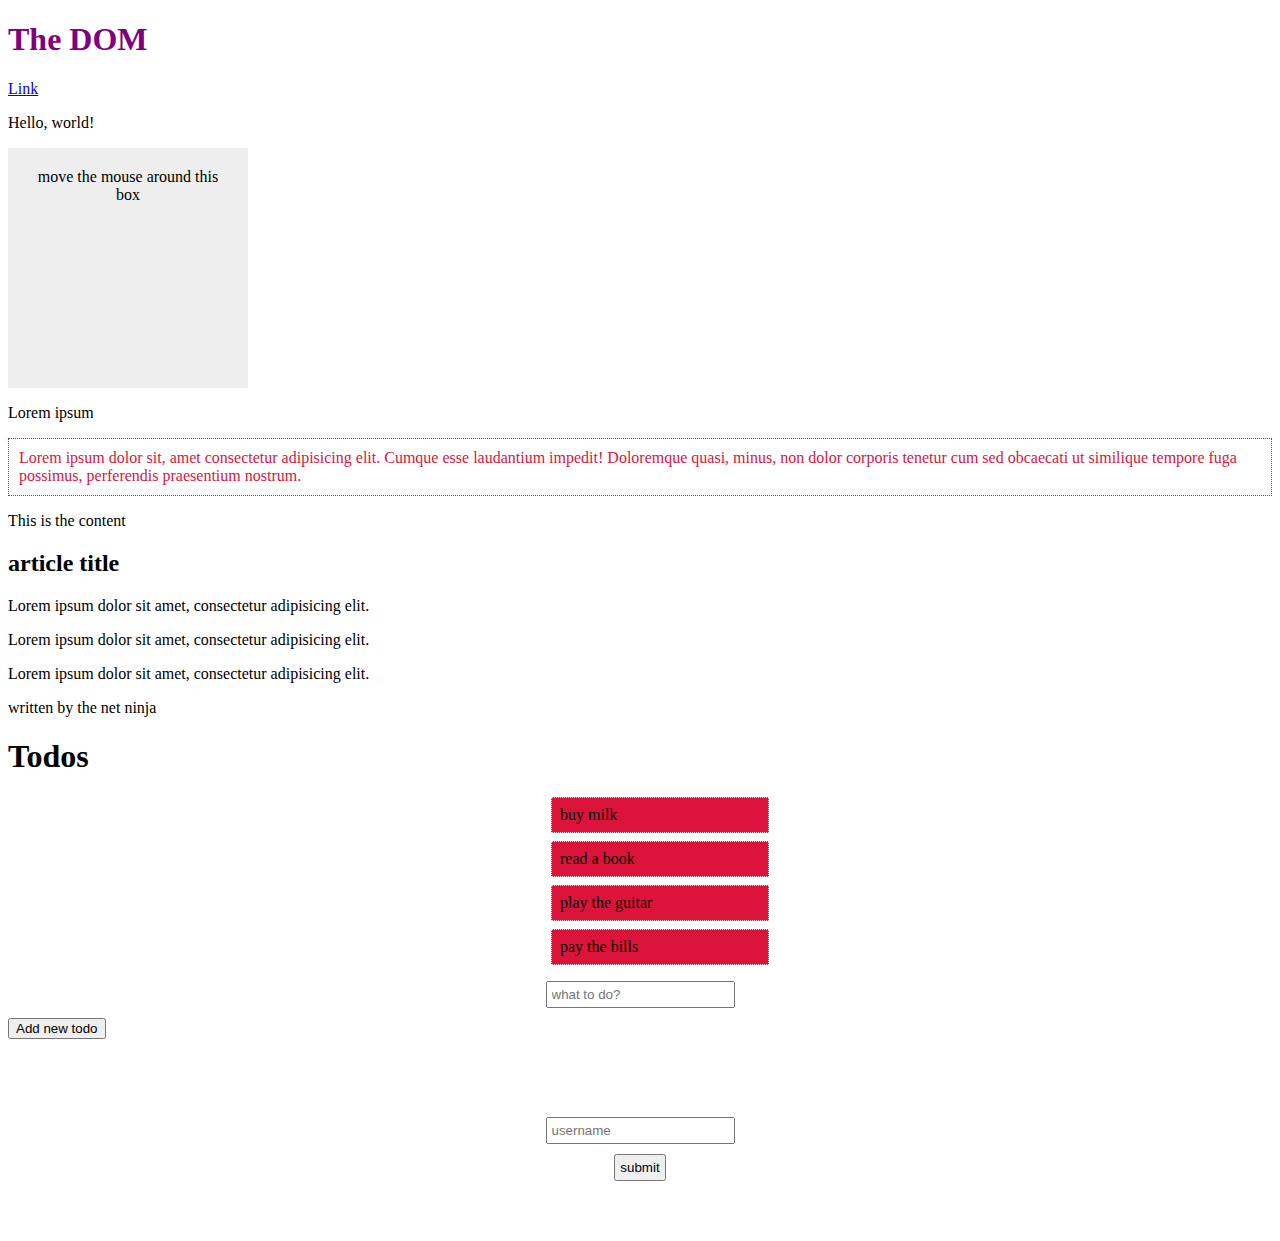
<file: index.html>
<!DOCTYPE html>
<html lang="en">
    <head>
        <meta charset="UTF-8">
        <meta name="viewport" content="width=device-width, initial-scale=1.0">
        <link rel="stylesheet" href="styles.css">
        <title>Document</title>
    </head>

    <body>
        <div>
            <h1 id="page-title" style="color: purple;">The DOM</h1>

            <a href="https://www.google.com">Link</a>

        <div>
            <p class="copy-me">Hello, world!</p>
            <div class="box">move the mouse around this box</div>
            <p>Lorem ipsum</p>
            <p class="error test">Lorem ipsum dolor sit, amet consectetur adipisicing elit. Cumque esse laudantium impedit! Doloremque quasi, minus, non dolor corporis tenetur cum sed obcaecati ut similique tempore fuga possimus, perferendis praesentium nostrum.</p>
        </div>

            <div class="content">
                <p>This is the content</p>
            </div>
        </div>

        <article>
            <h2>article title</h2>
            <p>Lorem ipsum dolor sit amet, consectetur adipisicing elit.</p>
            <p>Lorem ipsum dolor sit amet, consectetur adipisicing elit.</p>
            <p>Lorem ipsum dolor sit amet, consectetur adipisicing elit.</p>
            <div>written by the net ninja</div>
        </article>

        <h1>Todos</h1>

        <ul>
            <li>buy milk</li>
            <li>read a book</li>
            <li>play the guitar</li>
            <li>pay the bills</li>
        </ul>

        <input type="text" placeholder="what to do?">
        <button>Add new todo</button>

        <br><br>
        <form action="" class="signup-form">
            <input type="text" name="username" placeholder="username">
            <input type="submit" value="submit">
            <div class="feedback"></div>
        </form>

        <!-- PARA A AULA 84 -->
        <!-- <div class="clock"></div> -->

        <!-- DESAFIO AULA 51 -->
        <!-- <p>lorem error ipsum</p>
        <p>lorem success ipsum</p>
        <p>lorem ipsum lorem</p>
        <p>lorem ipsum success</p>
        <p>error lorem ipsum</p>
        <p>lorem ipsum lorem</p>
        <p>lorem ipsum error</p>
        <p>success lorem ipsum</p> -->

        <script src="http://cdn.date-fns.org/v1.9.0/date_fns.min.js"></script>
        <script src="sandbox.js">
        </script>
    </body>
</html>
</file>
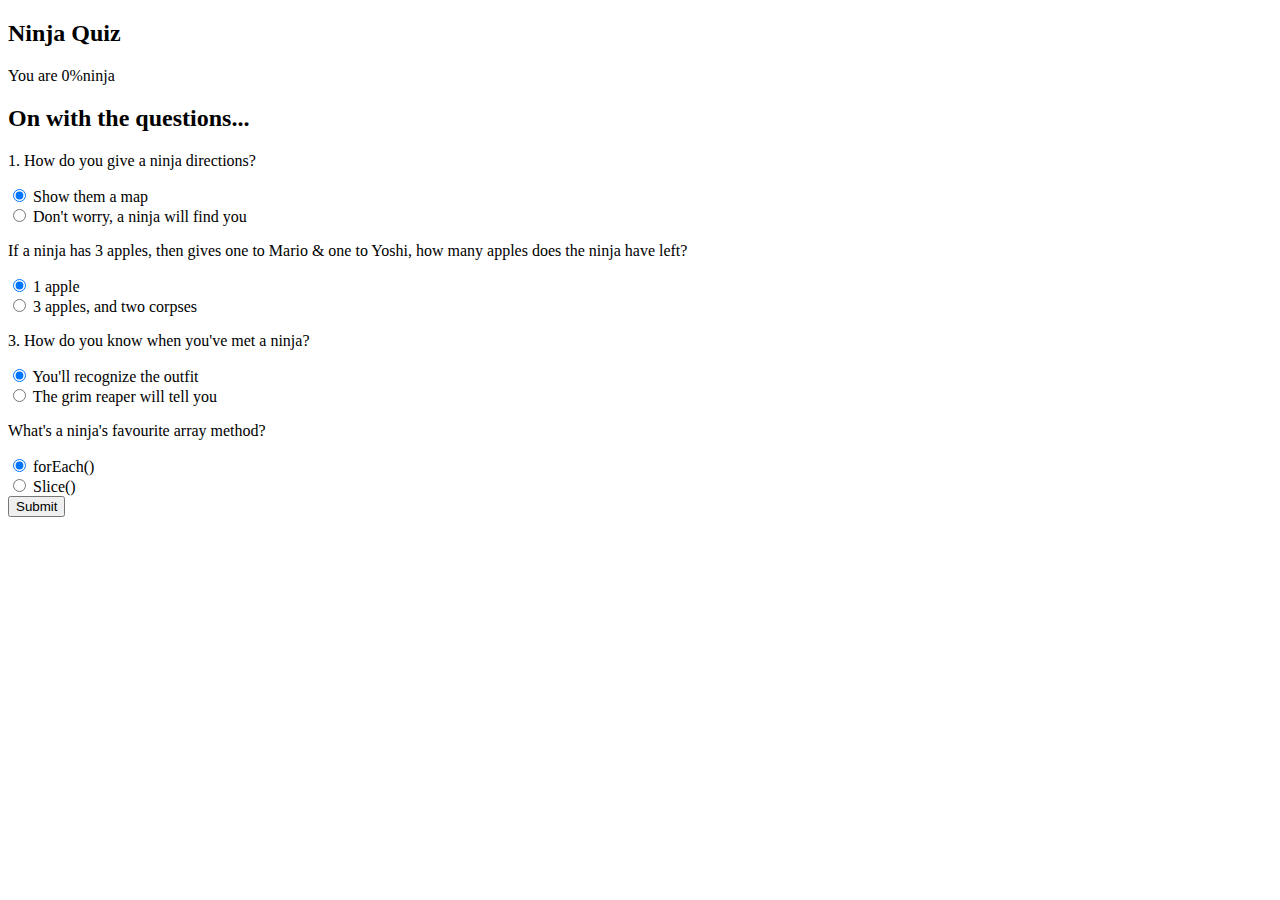
<file: ninja-quiz/index.html>
<!DOCTYPE html>
<html lang="en">
    <head>
        <meta charset="UTF-8">
        <meta name="viewport" content="width=device-width, initial-scale=1.0">
        <link rel="stylesheet" href="https://stackpath.bootstrapcdn.com/bootstrap/4.5.0/css/bootstrap.min.css" integrity="sha384-9aIt2nRpC12Uk9gS9baDl411NQApFmC26EwAOH8WgZl5MYYxFfc+NcPb1dKGj7Sk" crossorigin="anonymous">
        <title>Ninja Quiz</title>
    </head>
    <body>
        
        <!-- cabeçalho -->
        <div class="intro py-3 bg-white text-center">
            <div class="container">
                <h2 class="text-primary display-3 my-4">Ninja Quiz</h2>
            </div>
        </div>

        <!-- pontuação -->
        <div class="result py-4 d-none bg-light text-center">
            <div class="conatiner lead">
                <p>You are <span class="text-primary display-4 p-3">0%</span>ninja</p>
            </div>
        </div>

        <!-- corpo do quiz -->
        <div class="quiz py-4 bg-primary">
            <div class="container">
                <h2 class="my-5 text-white">On with the questions...</h2>

                <form class="quiz-form text-light">
                    <div class="my-5">
                        <p class="lead font-weight-normal">1. How do you give a ninja directions?</p>

                        <div class="form-check my-2 text-white-50">
                            <input type="radio" name="q1" value="A" checked>
                            <label class="form-check-label">Show them a map</label>
                        </div>
                        <div class="form-check my-2 text-white-50">
                            <input type="radio" name="q1" value="B">
                            <label class="form-check-label">Don't worry, a ninja will find you</label>
                        </div>
                    </div>

                    <div class="my-5">
                        <p class="lead font-weight-normal">If a ninja has 3 apples, then gives one to Mario & one to Yoshi, how many apples does the ninja have left?</p>

                        <div class="form-check my-2 text-white-50">
                            <input type="radio" name="q2" value="A" checked>
                            <label class="form-check-label">1 apple</label>
                        </div>
                        <div class="form-check my-2 text-white-50">
                            <input type="radio" name="q2" value="B">
                            <label class="form-check-label">3 apples, and two corpses</label>
                        </div>
                    </div>

                    <div class="my-5">
                        <p class="lead font-weight-normal">3. How do you know when you've met a ninja?</p>

                        <div class="form-check my-2 text-white-50">
                            <input type="radio" name="q3" value="A" checked>
                            <label class="form-check-label">You'll recognize the outfit</label>
                        </div>
                        <div class="form-check my-2 text-white-50">
                            <input type="radio" name="q3" value="B">
                            <label class="form-check-label">The grim reaper will tell you</label>
                        </div>
                    </div>

                    <div class="my-5">
                        <p class="lead font-weight-normal">What's a ninja's favourite array method?</p>

                        <div class="form-check my-2 text-white-50">
                            <input type="radio" name="q4" value="A" checked>
                            <label class="form-check-label">forEach()</label>
                        </div>
                        <div class="form-check my-2 text-white-50">
                            <input type="radio" name="q4" value="B">
                            <label class="form-check-label">Slice()</label>
                        </div>
                    </div>

                    <div class="text-center">
                        <input type="submit" class="btn btn-light">
                    </div>
                </form>
            </div>
        </div>

        <script src="app.js"></script>
    </body>
</html>
</file>
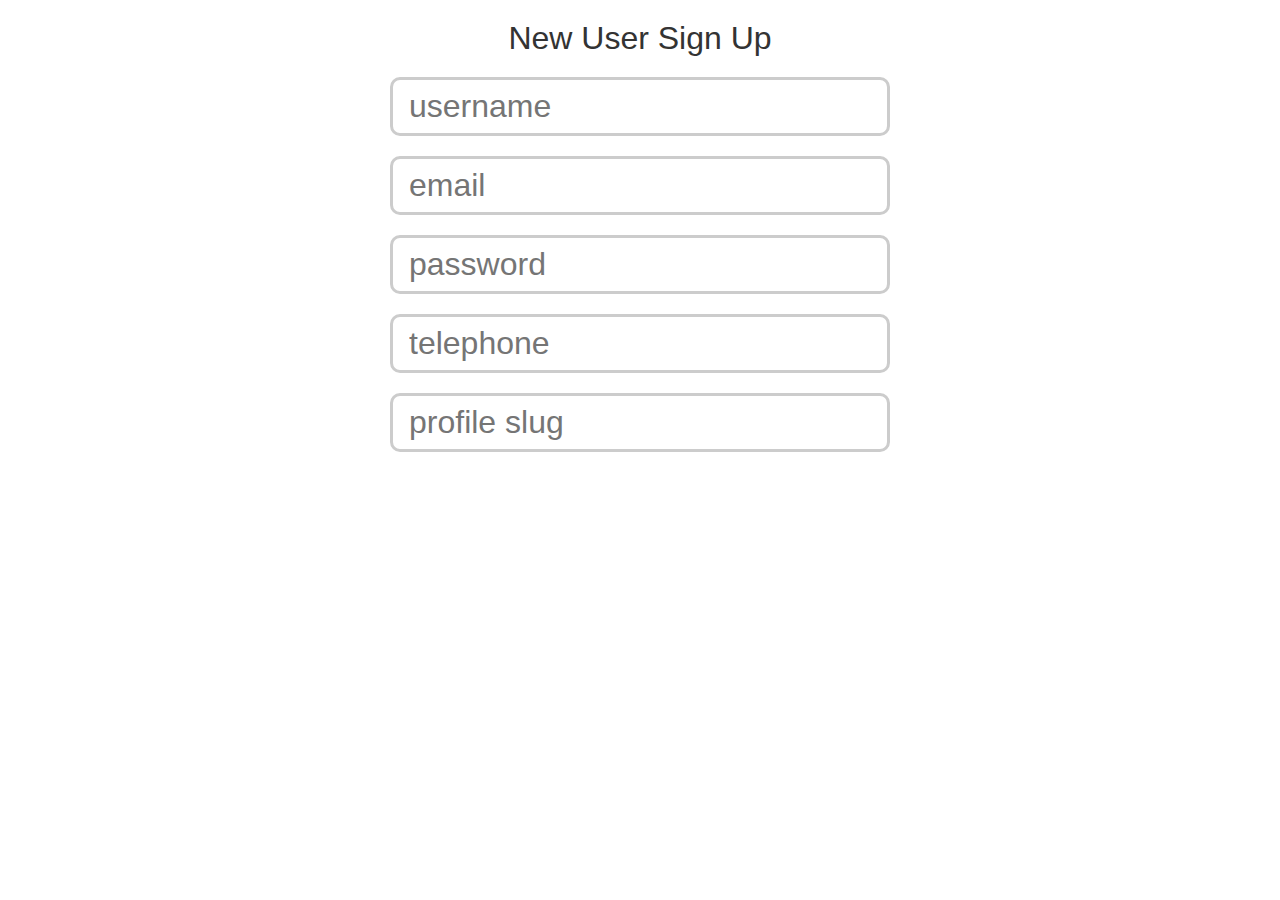
<file: regex-study/index.html>
<!DOCTYPE html>
<html lang="en">
    <head>
        <meta charset="UTF-8">
        <meta name="viewport" content="width=device-width, initial-scale=1.0">
        <link rel="stylesheet" href="style.css">
        <title>Studying RegEx</title>
    </head>
    <body>
        <h1>New User Sign Up</h1>

        <form>
            <input type="text" name="username" placeholder="username">
            <p>Username must be alphanumeric and contain 5 - 12 characters</p>

            <input type="text" name="email" placeholder="email">
            <p>Email must be a valid address e.g. me@mydomain.com</p>

            <input type="password" name="password" placeholder="password">
            <p>Password must be alphanumeric (@._ and - are also allowed) and be 8 - 20 characters</p>

            <input type="text" name="telephone" placeholder="telephone">
            <p>Telephone must be a valid UK telephone number (11 digits)</p>

            <input type="text" name="slug" placeholder="profile slug">
            <p>Slug must contain only lowercase letters, numbers and hyphens and be 8 - 20 characters</p>
        </form>
        
    <script src="script.js"></script>
    </body>
</html>
</file>
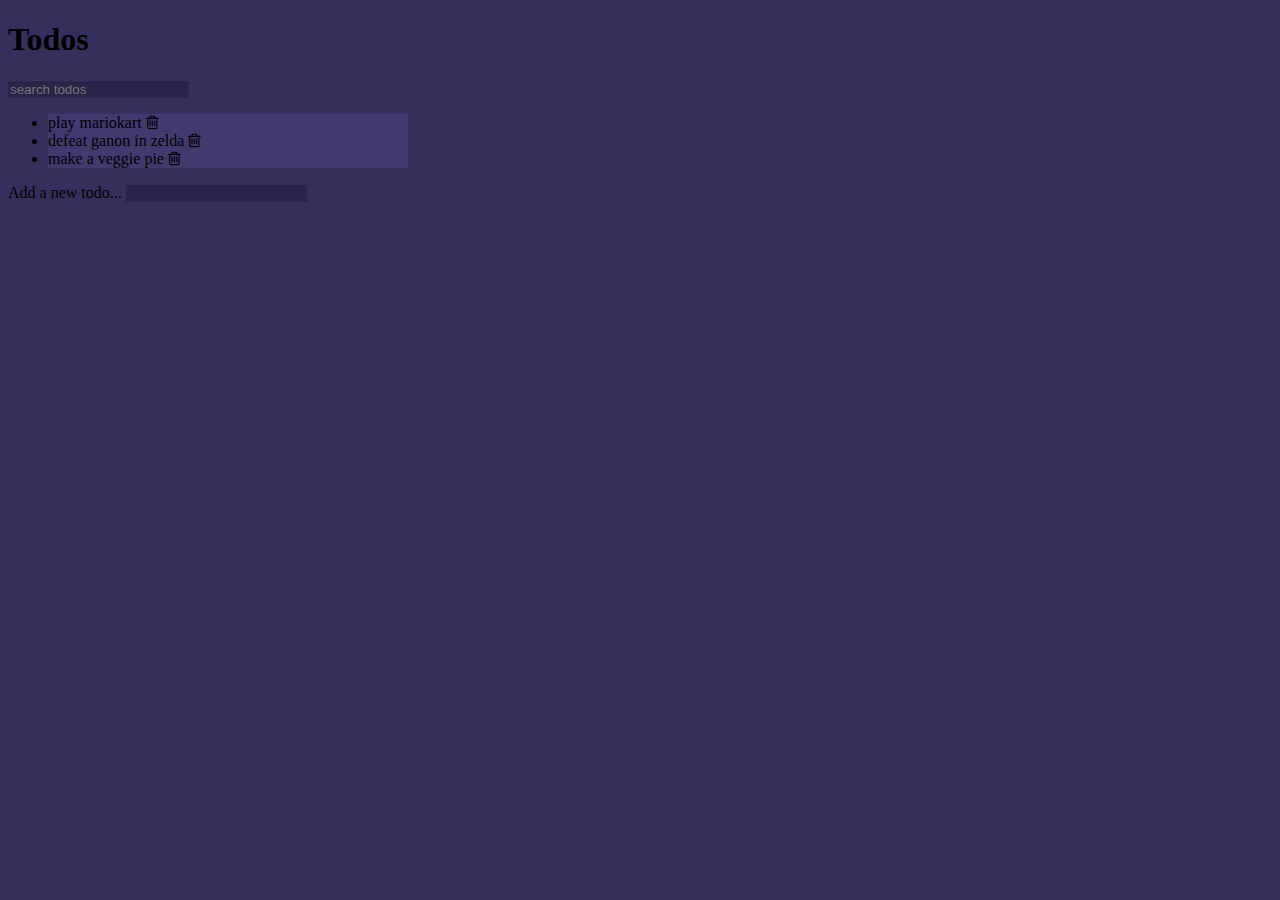
<file: todos/index.html>
<!DOCTYPE html>
<html lang="en">
    <head>
        <meta charset="UTF-8">
        <meta name="viewport" content="width=device-width, initial-scale=1.0">
        <link rel="stylesheet" href="https://cdnjs.cloudflare.com/ajax/libs/font-awesome/4.7.0/css/font-awesome.min.css">
        <link rel="stylesheet" href="https://stackpath.bootstrapcdn.com/bootstrap/4.5.0/css/bootstrap.min.css" integrity="sha384-9aIt2nRpC12Uk9gS9baDl411NQApFmC26EwAOH8WgZl5MYYxFfc+NcPb1dKGj7Sk" crossorigin="anonymous">
        <link rel="stylesheet" href="style.css">
        <title>Todos</title>
    </head>
    <body>
        <div class="container">
            <header class="text-center text-light my-4">
                <h1 class="mb-4">Todos</h1>
                <form class="search">
                    <input type="text" class="form-control m-auto" name="search" placeholder="search todos">
                </form>
            </header>

            <ul class="list-group todos mx-auto text-light">
                <li class="list-group-item d-flex justify-content-between align-items-center">
                    <span>play mariokart</span>
                    <i class="fa fa-trash-o delete"></i>
                </li>
                <li class="list-group-item d-flex justify-content-between align-items-center">
                    <span>defeat ganon in zelda</span>
                    <i class="fa fa-trash-o delete"></i>
                </li>
                <li class="list-group-item d-flex justify-content-between align-items-center">
                    <span>make a veggie pie</span>
                    <i class="fa fa-trash-o delete"></i>
                </li>
            </ul>

            <form class="add text-center my-4">
                <label class="text-light">Add a new todo...</label>
                <input type="text" class="form-control m-auto" name="add">
            </form>
        </div>

        <script src="app.js"></script>
    </body>
</html>
</file>
<file: styles.css>
.error {
    padding: 10px;
    color: crimson;
    border: 1px dotted crimson;
}

.success {
    padding: 10px;
    color: limegreen;
    border: 1px dotted limegreen;
}

li {
    list-style-type: none;
    max-width: 200px;
    padding: 8px;
    margin: 8px auto;
    background: crimson;
    border: 1px dotted #ddd;
}

.done{
    background-color: limegreen;
    text-decoration: line-through;
}

.box {
    width: 200px;
    height: 200px;
    background-color: #eee;
    text-align: center;
    padding: 20px;
}

form {
    max-width: 200px;
    margin: 40px auto;
    background: white;
    padding: 10px;
}

input {
    display: block;
    margin: 10px auto;
    padding: 4px;
}

/* PARA AULA 84 */

/* body{
    background-color: #333;
} */

.clock{
    font-size: 4em;
    text-align: center;
    margin: 200px auto;
    color: yellow;
    font-family: Arial, Helvetica, sans-serif;
}

.clock span{
    padding: 20px;
    background-color: #444;
}
</file>
<file: regex-study/style.css>
body{
    font-family: arial;
    color: #333;
}
h1{
    font-weight: normal;
    margin: 20px auto;
    text-align: center;
}
form{
    width: 500px;
    margin: 20px auto;
}
input{
    display: block;
    padding: 8px 16px;
    font-size: 2em;
    margin: 10px auto;
    width: 100%;
    box-sizing: border-box;
    border-radius: 10px;
    border: 3px solid #ccc;
    outline: none !important;
}

/* validation styles */

input.valid{
    border-color: #36cc36;
}
input.invalid{
    border-color: orange;
}
input + p{
    font-family: arial;
    font-size: 0.9em;
    font-weight: bold;
    text-align: center;
    margin: 0 10px;
    color: orange;
    opacity: 0;
    height: 0;
}
input.invalid + p{
    opacity: 1;
    height: auto;
    margin-bottom: 20px;
}
</file>
<file: todos/style.css>
body{
    background-color: #352f5b;
}

.container{
    max-width: 400px;
}

input[type=text], input[type=text]:focus{
    color: #fff;
    border: none;
    background-color: rgba(0, 0, 0, 0.2);
    max-width: 400px;
}

.todos li{
    background-color: #423a6f;
}

.delete{
    cursor: pointer;
    size: 10px;
}

.filtered {
    display: none !important;
}
</file>
